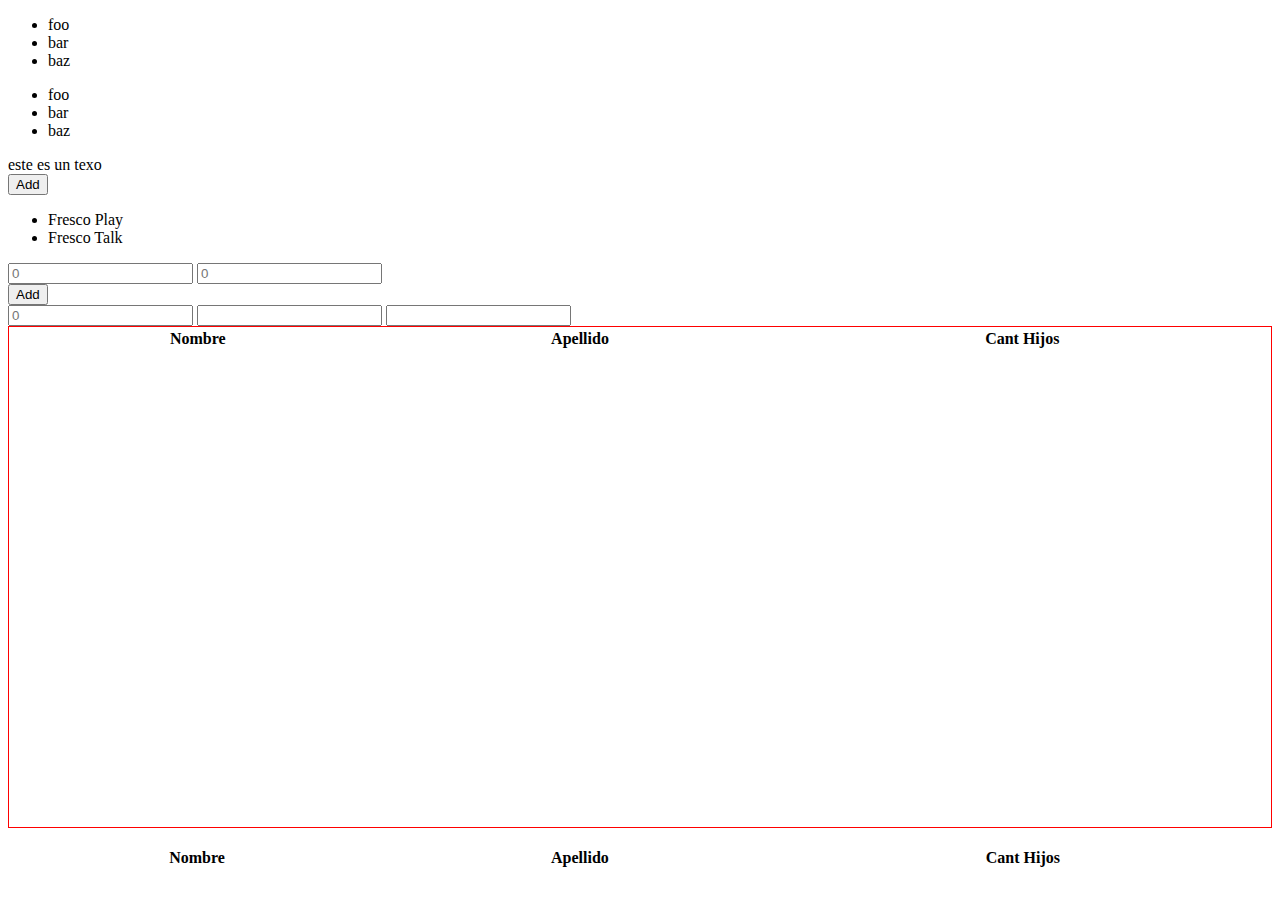
<file: datatable/index.html>
<!DOCTYPE html>
<html lang="en">
<head>
    <meta charset="UTF-8">
    <meta http-equiv="X-UA-Compatible" content="IE=edge">
    <meta name="viewport" content="width=device-width, initial-scale=1.0">
    <title>Document</title>
    <link rel="stylesheet" href="https://cdn.datatables.net/1.12.1/css/jquery.dataTables.min.css">
    <link rel="stylesheet" href="https://cdn.datatables.net/scroller/2.0.7/css/scroller.dataTables.min.css">

    <style>
        .bk_yellow {
            background-color: yellow !important;
        }
    </style>

    <script src="https://code.jquery.com/jquery-3.6.0.min.js" integrity="sha256-/xUj+3OJU5yExlq6GSYGSHk7tPXikynS7ogEvDej/m4=" crossorigin="anonymous"></script>
    <script src="https://cdn.datatables.net/1.12.1/js/jquery.dataTables.min.js"></script>
    <script src="https://cdn.datatables.net/scroller/2.0.7/js/dataTables.scroller.min.js"></script>
    <script src="BaseDataTable.js"></script>
    <script src="script.js"></script>
<script>
    $(document).ready(function () {
    var listItem = $( "#baz3" );
    var hijos = listItem.parent().children();
alert( "Index: " +hijos.index( listItem ) );
    })
</script>
</head>
<body>
    <ul>
        <li id="foo">foo</li>
        <li id="bar">bar</li>
        <li id="baz">baz</li>
      </ul>
      <ul>
        <li id="foo1">foo</li>
        <li id="bar2">bar</li>
        <li id="baz3">baz</li>
      </ul>
    <div id="contenedor">este es un texo</div>
    <input id="btn" type="button" value="Add" /> 
  <ul>
      <li>Fresco Play</li> 
      <li>Fresco Talk</li> 
  </ul>
    <input id="num1" placeholder="0">
<input  id="num2" placeholder="0"></br>


<button id="add" type="button" onclick="add()" >Add</button></br>
<input id="total" placeholder="0" readonly>

    <input id="anio" type="integer" />
    <input type="text" id="texto" sytle="text-transform:uppercase"/>
    <div style="height: 500px;border: 1px solid red;">
    <table id="origen" class="display" width="100%">
        <thead>
            <th>Nombre</th>
            <th>Apellido</th>
            <th>Cant Hijos</th>
        </thead>
        <tfoot>
            <tr>
                <td></td>
                <td></td>
                <td></td>
            </tr>
        </tfoot>
    </table>
</div>
    <br/>
    <table id="destino" class="display" width="100%">
        <thead>
            <th>Nombre</th>
            <th>Apellido</th>
            <th>Cant Hijos</th>
        </thead>
        <tfoot>
            <tr>
                <td></td>
                <td></td>
                <td></td>
            </tr>
        </tfoot>
    </table>
</body>
<script>
    $("#anio")
    .blur(function() {
        let anio = $("#anio").val().replace(/\B(?=(\d{3})+(?!\d)\.?)/g, ",");
        $("#anio").val(anio);

    });
    
</script>
</html>
</file>
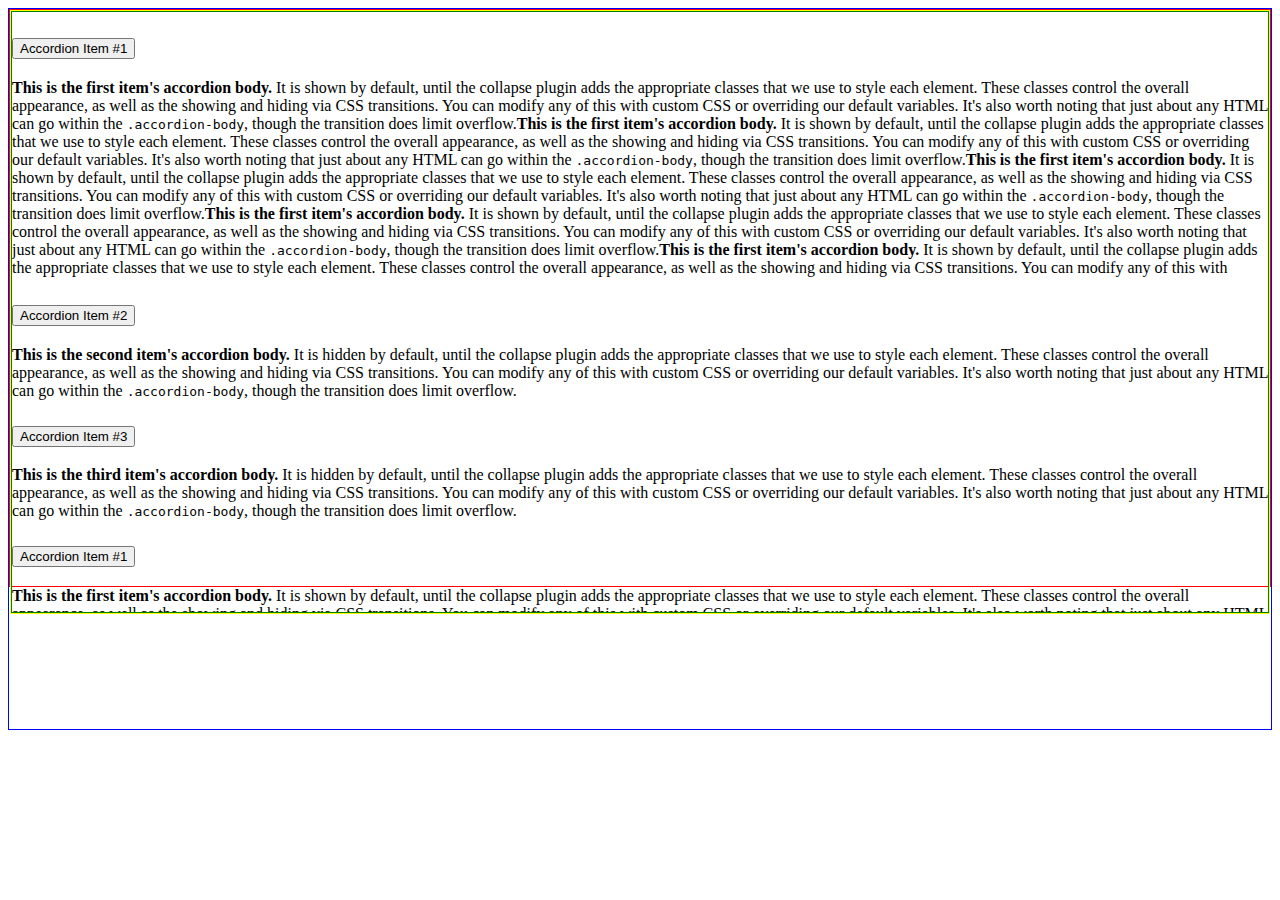
<file: datatable/left.html>
<!DOCTYPE html>
<html lang="en">

<head>
    <meta charset="UTF-8">
    <meta http-equiv="X-UA-Compatible" content="IE=edge">
    <meta name="viewport" content="width=device-width, initial-scale=1.0">
    <title>Document</title>
    <link href="https://cdn.jsdelivr.net/npm/bootstrap@5.0.2/dist/css/bootstrap.min.css" rel="stylesheet"
        integrity="sha384-EVSTQN3/azprG1Anm3QDgpJLIm9Nao0Yz1ztcQTwFspd3yD65VohhpuuCOmLASjC" crossorigin="anonymous">
    <script src="https://cdn.jsdelivr.net/npm/bootstrap@5.0.2/dist/js/bootstrap.bundle.min.js"
        integrity="sha384-MrcW6ZMFYlzcLA8Nl+NtUVF0sA7MsXsP1UyJoMp4YLEuNSfAP+JcXn/tWtIaxVXM"
        crossorigin="anonymous"></script>
        <style>
            .collapse,
.collapsing {
  overflow: overlay;
  max-height: 200px;
}
.accordion {
  overflow: overlay;
  max-height: 600px;
}
.contenedor{
    border: 1px solid blue; height: 720px;
}
        </style>
</head>

<body>
    <div class="container contenedor">
        <div class="row" style="height: 80%; border: 1px solid red;">
            <div class="col" style="border: 1px solid yellow;">
                <div class="accordion" id="accordionExample" style="border: 1px solid green; overflow: hidden !important;">
                    <div class="accordion-item">
                        <h2 class="accordion-header" id="headingOne">
                            <button class="accordion-button" type="button" data-bs-toggle="collapse" data-bs-target="#collapseOne"
                                aria-expanded="true" aria-controls="collapseOne">
                                Accordion Item #1
                            </button>
                        </h2>
                        <div id="collapseOne" class="accordion-collapse collapse show" aria-labelledby="headingOne"
                            data-bs-parent="#accordionExample">
                            <div class="accordion-body">
                                <strong>This is the first item's accordion body.</strong> It is shown by default, until the collapse
                                plugin adds the appropriate classes that we use to style each element. These classes control the
                                overall appearance, as well as the showing and hiding via CSS transitions. You can modify any of
                                this with custom CSS or overriding our default variables. It's also worth noting that just about any
                                HTML can go within the <code>.accordion-body</code>, though the transition does limit overflow.<strong>This is the first item's accordion body.</strong> It is shown by default, until the collapse
                                plugin adds the appropriate classes that we use to style each element. These classes control the
                                overall appearance, as well as the showing and hiding via CSS transitions. You can modify any of
                                this with custom CSS or overriding our default variables. It's also worth noting that just about any
                                HTML can go within the <code>.accordion-body</code>, though the transition does limit overflow.<strong>This is the first item's accordion body.</strong> It is shown by default, until the collapse
                                plugin adds the appropriate classes that we use to style each element. These classes control the
                                overall appearance, as well as the showing and hiding via CSS transitions. You can modify any of
                                this with custom CSS or overriding our default variables. It's also worth noting that just about any
                                HTML can go within the <code>.accordion-body</code>, though the transition does limit overflow.<strong>This is the first item's accordion body.</strong> It is shown by default, until the collapse
                                plugin adds the appropriate classes that we use to style each element. These classes control the
                                overall appearance, as well as the showing and hiding via CSS transitions. You can modify any of
                                this with custom CSS or overriding our default variables. It's also worth noting that just about any
                                HTML can go within the <code>.accordion-body</code>, though the transition does limit overflow.<strong>This is the first item's accordion body.</strong> It is shown by default, until the collapse
                                plugin adds the appropriate classes that we use to style each element. These classes control the
                                overall appearance, as well as the showing and hiding via CSS transitions. You can modify any of
                                this with custom CSS or overriding our default variables. It's also worth noting that just about any
                                HTML can go within the <code>.accordion-body</code>, though the transition does limit overflow.
                            </div>
                        </div>
                    </div>
                    <div class="accordion-item" >
                        <h2 class="accordion-header" id="headingTwo" >
                            <button class="accordion-button collapsed" type="button" data-bs-toggle="collapse"
                                data-bs-target="#collapseTwo" aria-expanded="false" aria-controls="collapseTwo">
                                Accordion Item #2
                            </button>
                        </h2>
                        <div id="collapseTwo" class="accordion-collapse collapse" aria-labelledby="headingTwo"
                            data-bs-parent="#accordionExample" >
                            <div class="accordion-body">
                                <strong>This is the second item's accordion body.</strong> It is hidden by default, until the
                                collapse plugin adds the appropriate classes that we use to style each element. These classes
                                control the overall appearance, as well as the showing and hiding via CSS transitions. You can
                                modify any of this with custom CSS or overriding our default variables. It's also worth noting that
                                just about any HTML can go within the <code>.accordion-body</code>, though the transition does limit
                                overflow.
                            </div>
                        </div>
                    </div>
                    <div class="accordion-item" >
                        <h2 class="accordion-header" id="headingThree" >
                            <button class="accordion-button collapsed" type="button" data-bs-toggle="collapse"
                                data-bs-target="#collapseThree3" aria-expanded="false" aria-controls="collapseThree3">
                                Accordion Item #3
                            </button>
                        </h2>
                        <div id="collapseThree3" class="accordion-collapse collapse" aria-labelledby="headingThree"
                            data-bs-parent="#accordionExample" >
                            <div class="accordion-body">
                                <strong>This is the third item's accordion body.</strong> It is hidden by default, until the
                                collapse plugin adds the appropriate classes that we use to style each element. These classes
                                control the overall appearance, as well as the showing and hiding via CSS transitions. You can
                                modify any of this with custom CSS or overriding our default variables. It's also worth noting that
                                just about any HTML can go within the <code>.accordion-body</code>, though the transition does limit
                                overflow.
                            </div>
                        </div>
                    </div>
                    <div class="accordion-item">
                        <h2 class="accordion-header" id="headingOne">
                            <button class="accordion-button" type="button" data-bs-toggle="collapse" data-bs-target="#collapseOne1"
                                aria-expanded="true" aria-controls="collapseOne1">
                                Accordion Item #1
                            </button>
                        </h2>
                        <div id="collapseOne1" class="accordion-collapse collapse" aria-labelledby="headingOne"
                            data-bs-parent="#accordionExample">
                            <div class="accordion-body">
                                <strong>This is the first item's accordion body.</strong> It is shown by default, until the collapse
                                plugin adds the appropriate classes that we use to style each element. These classes control the
                                overall appearance, as well as the showing and hiding via CSS transitions. You can modify any of
                                this with custom CSS or overriding our default variables. It's also worth noting that just about any
                                HTML can go within the <code>.accordion-body</code>, though the transition does limit overflow.<strong>This is the first item's accordion body.</strong> It is shown by default, until the collapse
                                plugin adds the appropriate classes that we use to style each element. These classes control the
                                overall appearance, as well as the showing and hiding via CSS transitions. You can modify any of
                                this with custom CSS or overriding our default variables. It's also worth noting that just about any
                                HTML can go within the <code>.accordion-body</code>, though the transition does limit overflow.<strong>This is the first item's accordion body.</strong> It is shown by default, until the collapse
                                plugin adds the appropriate classes that we use to style each element. These classes control the
                                overall appearance, as well as the showing and hiding via CSS transitions. You can modify any of
                                this with custom CSS or overriding our default variables. It's also worth noting that just about any
                                HTML can go within the <code>.accordion-body</code>, though the transition does limit overflow.<strong>This is the first item's accordion body.</strong> It is shown by default, until the collapse
                                plugin adds the appropriate classes that we use to style each element. These classes control the
                                overall appearance, as well as the showing and hiding via CSS transitions. You can modify any of
                                this with custom CSS or overriding our default variables. It's also worth noting that just about any
                                HTML can go within the <code>.accordion-body</code>, though the transition does limit overflow.<strong>This is the first item's accordion body.</strong> It is shown by default, until the collapse
                                plugin adds the appropriate classes that we use to style each element. These classes control the
                                overall appearance, as well as the showing and hiding via CSS transitions. You can modify any of
                                this with custom CSS or overriding our default variables. It's also worth noting that just about any
                                HTML can go within the <code>.accordion-body</code>, though the transition does limit overflow.
                            </div>
                        </div>
                    </div>
                    <div class="accordion-item" >
                        <h2 class="accordion-header" id="headingTwo" >
                            <button class="accordion-button collapsed" type="button" data-bs-toggle="collapse"
                                data-bs-target="#collapseTwo2" aria-expanded="false" aria-controls="collapseTwo2">
                                Accordion Item #2
                            </button>
                        </h2>
                        <div id="collapseTwo2" class="accordion-collapse collapse" aria-labelledby="headingTwo"
                            data-bs-parent="#accordionExample" >
                            <div class="accordion-body">
                                <strong>This is the second item's accordion body.</strong> It is hidden by default, until the
                                collapse plugin adds the appropriate classes that we use to style each element. These classes
                                control the overall appearance, as well as the showing and hiding via CSS transitions. You can
                                modify any of this with custom CSS or overriding our default variables. It's also worth noting that
                                just about any HTML can go within the <code>.accordion-body</code>, though the transition does limit
                                overflow.
                            </div>
                        </div>
                    </div>
                    <div class="accordion-item" >
                        <h2 class="accordion-header" id="headingThree" >
                            <button class="accordion-button collapsed" type="button" data-bs-toggle="collapse"
                                data-bs-target="#collapseThree" aria-expanded="false" aria-controls="collapseThree">
                                Accordion Item #3
                            </button>
                        </h2>
                        <div id="collapseThree" class="accordion-collapse collapse" aria-labelledby="headingThree"
                            data-bs-parent="#accordionExample" >
                            <div class="accordion-body">
                                <strong>This is the third item's accordion body.</strong> It is hidden by default, until the
                                collapse plugin adds the appropriate classes that we use to style each element. These classes
                                control the overall appearance, as well as the showing and hiding via CSS transitions. You can
                                modify any of this with custom CSS or overriding our default variables. It's also worth noting that
                                just about any HTML can go within the <code>.accordion-body</code>, though the transition does limit
                                overflow.
                            </div>
                        </div>
                    </div>
                </div>
            </div>
        </div>
        <div class="row" style="height: 20%;">
            <div class="col">

            </div>
        </div>
    </div>
    
</body>

</html>
</file>
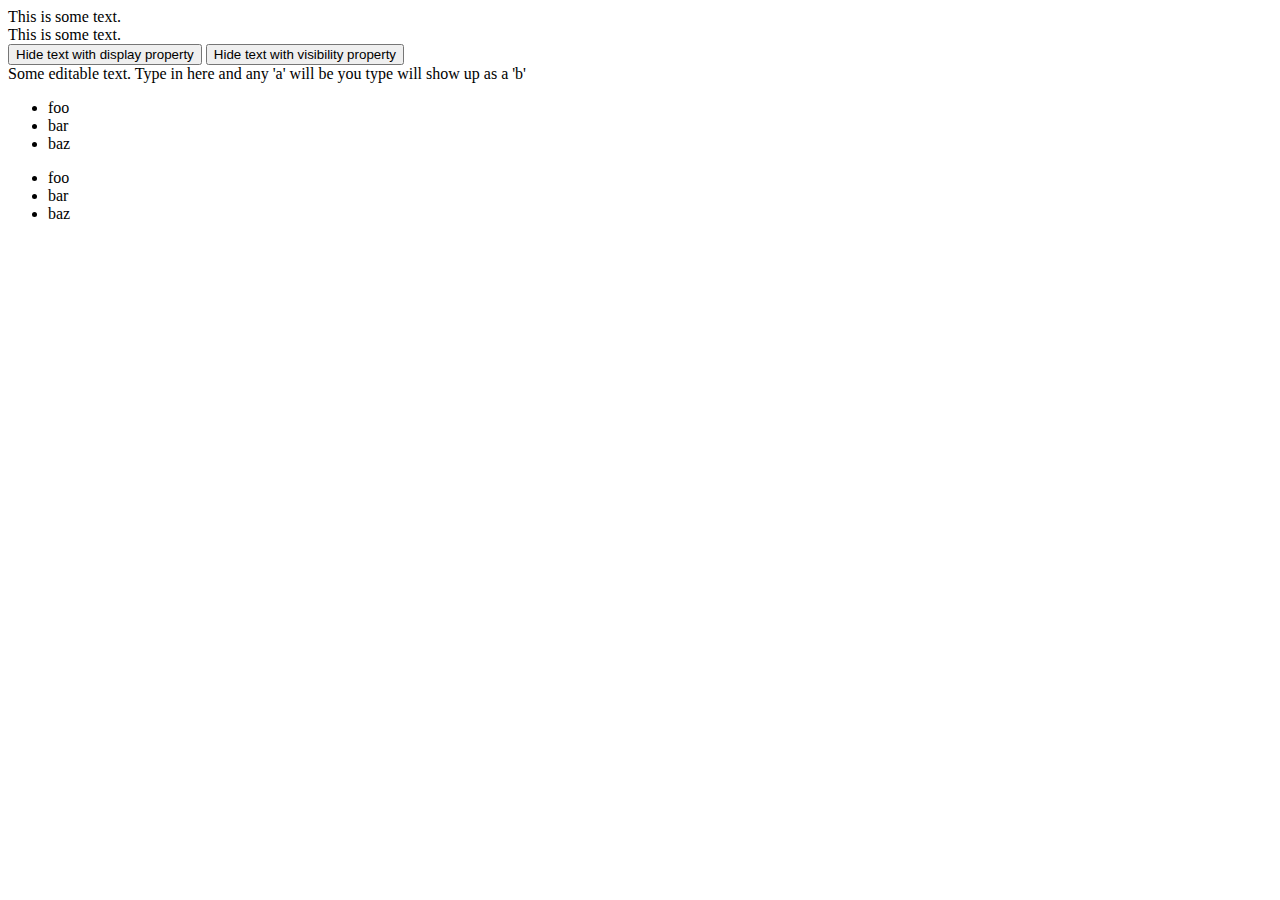
<file: datatable/prueba.html>
<!DOCTYPE html>
<html>
    
<body>

<div id="myP1">This is some text.</div>
<div id="myP2">This is some text.</div>

<input type="button" onclick="demoDisplay()" value="Hide text with display property">
<input type="button" onclick="demoVisibility()" value="Hide text with visibility property">
<div id="editable" contenteditable="true">Some editable text. Type in here and any 'a' will be you type will show up as a 'b'</div>
<script>
function demoDisplay() {
  document.getElementById("myP1").style.display = "none";
}

function demoVisibility() {
  document.getElementById("myP2").style.visibility = "hidden";
}

function transformTypedCharacter(typedChar) {
    return typedChar == "a" ? "b" : typedChar;
}

function insertTextAtCursor(text) {
    var sel, range, textNode;
    if (window.getSelection) {
        sel = window.getSelection();
        if (sel.getRangeAt && sel.rangeCount) {
            range = sel.getRangeAt(0).cloneRange();
            range.deleteContents();
            textNode = document.createTextNode(text);
            range.insertNode(textNode);

            // Move caret to the end of the newly inserted text node
            range.setStart(textNode, textNode.length);
            range.setEnd(textNode, textNode.length);
            sel.removeAllRanges();
            sel.addRange(range);
        }
    } else if (document.selection && document.selection.createRange) {
        range = document.selection.createRange();
        range.pasteHTML(text);
    }
}


$("#editable").keypress(function(evt) {
    if (evt.which) {
        var charStr = String.fromCharCode(evt.which);
        var transformedChar = transformTypedCharacter(charStr);
        if (transformedChar != charStr) {
            insertTextAtCursor(transformedChar);
            return false;
        }
    }
});
var listItem = document.getElementById( "bar" );
alert( "Index: " + $( "li" ).index( listItem ) );
</script>

<ul>
    <li id="foo">foo</li>
    <li id="bar">bar</li>
    <li id="baz">baz</li>
  </ul>
  <ul>
    <li id="foo1">foo</li>
    <li id="bar2">bar</li>
    <li id="baz3">baz</li>
  </ul>

</body>
</html>
</file>
